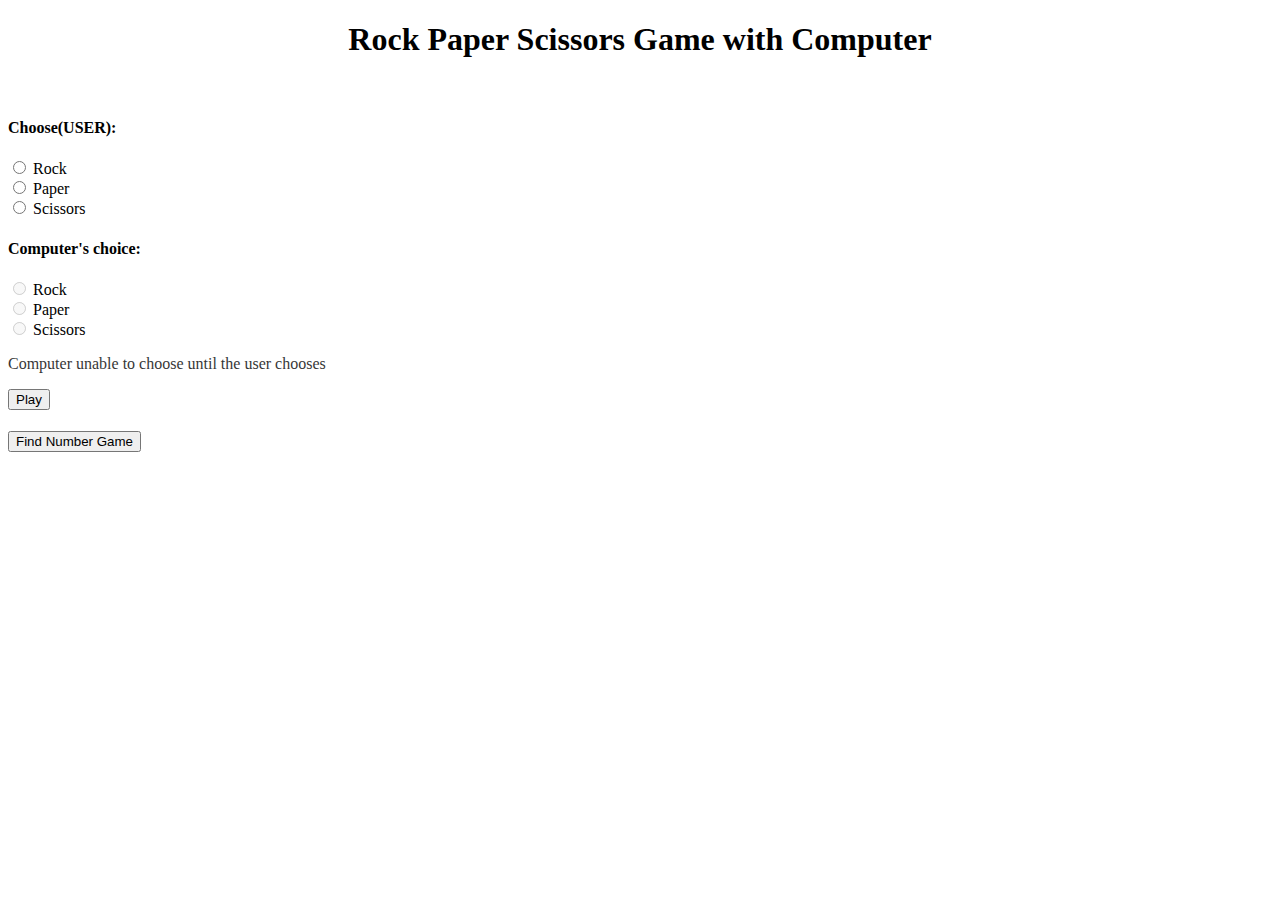
<file: index.html>
<!DOCTYPE html>
<html lang="en">

<head>
    <meta charset="UTF-8">
    <meta name="viewport" content="width=device-width, initial-scale=1.0">
    <link href="https://cdn.jsdelivr.net/npm/bootstrap@5.3.0/dist/css/bootstrap.min.css" rel="stylesheet"
        integrity="sha384-9ndCyUaIbzAi2FUVXJi0CjmCapSmO7SnpJef0486qhLnuZ2cdeRhO02iuK6FUUVM" crossorigin="anonymous">
    <script src="https://cdn.jsdelivr.net/npm/bootstrap@5.3.0/dist/js/bootstrap.bundle.min.js"
        integrity="sha384-geWF76RCwLtnZ8qwWowPQNguL3RmwHVBC9FhGdlKrxdiJJigb/j/68SIy3Te4Bkz" crossorigin="anonymous"
        defer></script>
    <script src="javascript.js" defer></script>
    <link rel="stylesheet" href="style.css">
    <title>Homework || Rock-Paper-Scissors</title>
</head>

<body>
    <div class="container mt-4 p-5 bg-light text-dark rounded shadow p-3 mb-5 bg-body-tertiary rounded">
        <h1 align="center">Rock Paper Scissors Game with Computer</h1>
        <br>
        <div class="row">
            <div class="first-part col-6">
                <h4>Choose(USER):</h4>
                <div class="row">
                    <div class="form-check col-4">
                        <input class="form-check-input" type="radio" value="rock" name="game" id="rock">
                        <label class="form-check-label" for="rock">Rock</label>
                    </div>
                    <div class="form-check col-4 ">
                        <input class="form-check-input" type="radio" value="paper" name="game" id="paper">
                        <label class="form-check-label" for="paper">Paper</label>
                    </div>
                    <div class="form-check col-4 ">
                        <input class="form-check-input" type="radio" value="scissors" name="game" id="scissors">
                        <label class="form-check-label" for="scissors">Scissors</label>
                    </div>
                </div>
            </div>
            <div class="second-part col-6">
                <h4>Computer's choice:</h4>
                <div class="row">
                    <div class="form-check col-4">
                        <input value="rock" class="form-check-input" type="radio" name="computer-choice"
                            id="disabled-rock" disabled>
                        <label class="form-check-label" for="disabled-rock">Rock</label>
                    </div>
                    <div class="form-check col-4">
                        <input value="paper" class="form-check-input" type="radio" name="computer-choice"
                            id="disabled-paper" disabled>
                        <label class="form-check-label" for="disabled-paper">Paper</label>
                    </div>
                    <div class="form-check col-4">
                        <input value="scissors" class="form-check-input" type="radio" name="computer-choice"
                            id="disabled-scissors" disabled>
                        <label class="form-check-label" for="disabled-scissors">Scissors</label>
                    </div>
                </div>
                <p style="opacity: .8;">Computer unable to choose until the user chooses</p>
            </div>
        </div>
        <button class="btn btn-primary" onclick="play()">Play</button>
        <h1 align="center" id="report"></h1>
        <div class="images">
            <div class="row">
                <div class="first-part col-6">
                    <h4 id="result-user"></h4>
                    <img src="images/rock.jpg" class="rock-img col-4" id="img-rock-user" alt="Rock IMG">
                    <img src="images/paper.jpg" class="paper-img col-4" id="img-paper-user" alt="Paper IMG">
                    <img src="images/scissors.jpg" class="scissors-img col-4" id="img-scissors-user" alt="Scissors IMG">
                </div>
                <div class="second-part col-6">
                    <h4 id="result-ai"></h4>
                    <img src="images/rock.jpg" class="rock-img col-4" id="img-rock-ai" alt="Rock IMG">
                    <img src="images/paper.jpg" class="paper-img col-4" id="img-paper-ai" alt="Paper IMG">
                    <img src="images/scissors.jpg" class="scissors-img col-4" id="img-scissors-ai" alt="Scissors IMG">
                </div>
            </div>
        </div>
        <div class="d-grid gap-2 d-md-flex justify-content-md-end">
            <button class="btn btn-success" onclick="location=href='anotherGame.html' " >Find Number Game</button>
        </div>
    </div>
</body>

</html>
</file>
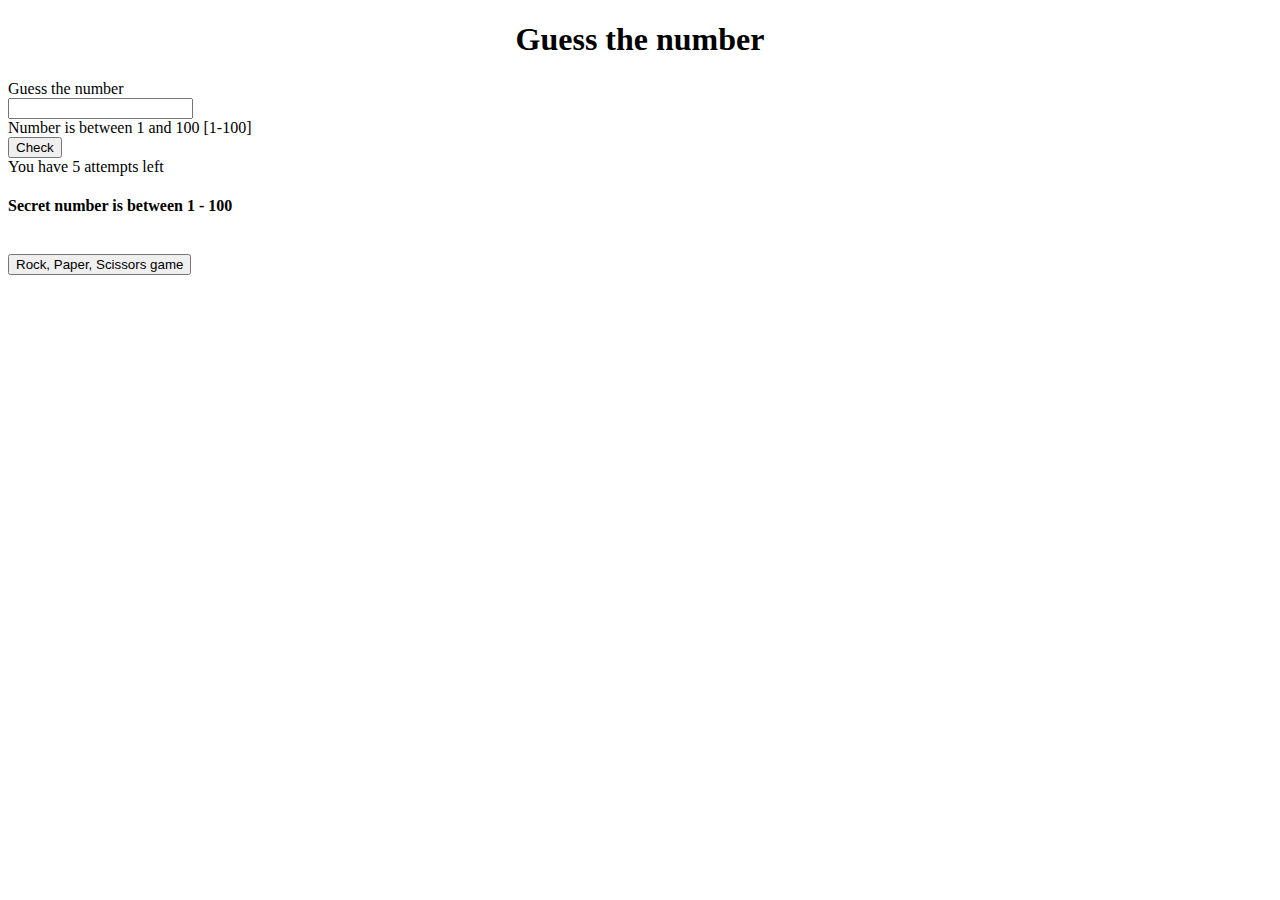
<file: anotherGame.html>
<!DOCTYPE html>
<html lang="en">

<head>
    <meta charset="UTF-8">
    <meta name="viewport" content="width=device-width, initial-scale=1.0">
    <link href="https://cdn.jsdelivr.net/npm/bootstrap@5.3.0/dist/css/bootstrap.min.css" rel="stylesheet"
        integrity="sha384-9ndCyUaIbzAi2FUVXJi0CjmCapSmO7SnpJef0486qhLnuZ2cdeRhO02iuK6FUUVM" crossorigin="anonymous">
    <script src="https://cdn.jsdelivr.net/npm/bootstrap@5.3.0/dist/js/bootstrap.bundle.min.js"
        integrity="sha384-geWF76RCwLtnZ8qwWowPQNguL3RmwHVBC9FhGdlKrxdiJJigb/j/68SIy3Te4Bkz" crossorigin="anonymous"
        defer></script>
    <script src="javascript.js" defer></script>
    <link rel="stylesheet" href="style.css">
    <title>Find Number</title>
</head>

<body>
    <div class="container mt-4 p-5 bg-light text-dark rounded shadow p-3 mb-5 bg-body-tertiary rounded">
        <h1 align="center">Guess the number</h1>
        <div class="row g-3 align-items-center">
            <div class="col-auto">
                <label for="guessing" class="col-form-label">Guess the number</label>
            </div>
            <div class="col-auto">
                <input type="number" id="guessing" class="form-control" aria-labelledby="helper">
            </div>
            <div class="col-auto">
                <span id="helper" class="form-text">Number is between <span class="min-number">1</span> and <span
                        class="max-number">100</span> [<span class="min-number">1</span>-<span
                        class="max-number">100</span>]
            </div>
            <div class="col-auto">
                <button class="btn btn-outline-primary " onclick="guessNumber()">Check</button>
            </div>
            <div class="col-auto">
                <span class="form-text">You have <span class="attempt"></span> attempts left</span>
            </div>
        </div>
        <h4 class="reporter"> Secret number is between <span class="min-number">1</span> - <span
                class='max-number'>100</span></h4>
        <h2 id="find-number-report"></h2>
        <h3 id="random-number"></h3>
        <div class="d-grid gap-2 d-md-flex justify-content-md-end">
            <button class="btn btn-primary not-displaying" onclick="location.href='anotherGame.html' ">Play
                again</button>
        </div>
        <br>
        <div class="d-grid gap-2 d-md-flex justify-content-md-end ">
            <button class="btn btn-success" onclick="location.href='index.html' ">Rock, Paper, Scissors game</button>
        </div>
    </div>
</body>

</html>
</file>
<file: style.css>
.rock-img{
    display: none;
    width: 50px;
}
.paper-img{
    display: none;
    width: 50px;
}
.scissors-img{
    width: 50px;
    display: none;
}

.displaying{
    display: block;
    width: 50px;
}
.not-displaying{
    display: none;
}
</file>
